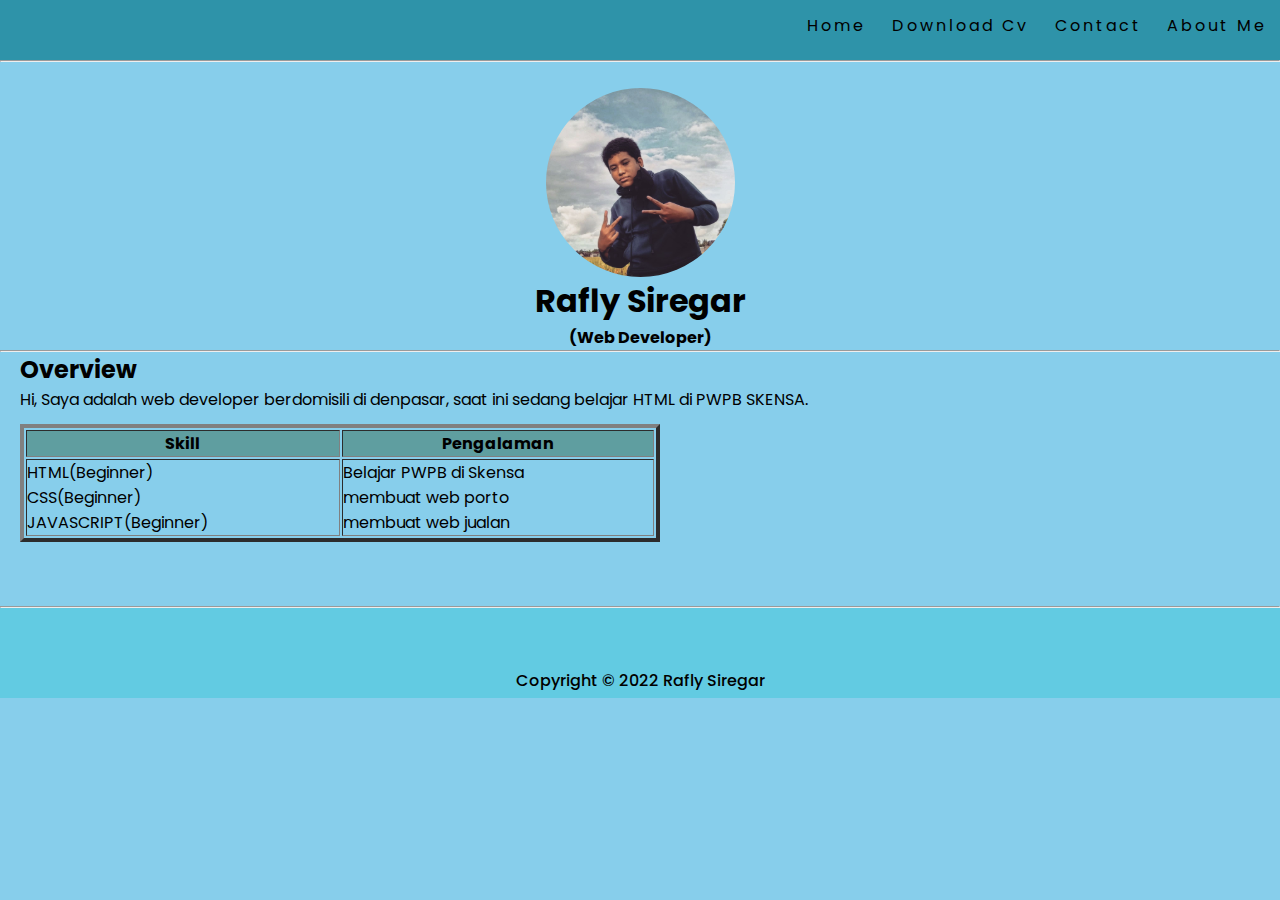
<file: index.html>
<!DOCTYPE html>
<html lang="en">
<head>
    <meta charset="UTF-8">
    <meta http-equiv="X-UA-Compatible" content="IE=edge">
    <meta name="viewport" content="width=device-width, initial-scale=1.0">
    <title>Home</title>
</head>
<link rel="stylesheet" href="css/rafly.css">
<body>
    <header>
        <div class="container">
            
            <a href="#">Home </a>
            <a href="source/cvRafly.pdf">Download Cv </a>
            <a href="index3.html">Contact </a>
             <a href="index4.html">About Me </a>
        </div>
    </header>
    
    <hr>
        <div class="fotodesk">
            <a href="https://instagram.com/raflysiregar._">
            <img class="gambar" src="source/Ellipse 1 (2).svg" alt="">
            </a>
            <h1>Rafly Siregar</h1>
            <p>(Web Developer)</p>
        </div>
    <hr>
            <div class="overview">
                <h2>Overview</h2>
                <p>Hi, Saya adalah web developer berdomisili di denpasar, saat ini sedang belajar HTML di PWPB SKENSA.</p>
            </div>
    
    
    <table border="4px" width="50%" class="tabel">
        <tr class="skill">
            <th>Skill</th>
            <th>Pengalaman</th> 
        </tr>
        <td>
        
            <ul class="pengalaman">
                <li>HTML(Beginner)</li>
                <li>CSS(Beginner)</li>
                <li>JAVASCRIPT(Beginner)</li>
            </ul>
        </td>
        <td>
            <ul class="pengalaman">
                <li>Belajar PWPB di Skensa</li>
                <li>membuat web porto</li>
                <li>membuat web jualan</li>
            </ul>
        
        </td>
     </table>
     <hr>
     <div class="kopikanan">
     <p>Copyright &copy; 2022 Rafly Siregar</p>
    </div>
</body>
</html>
</file>
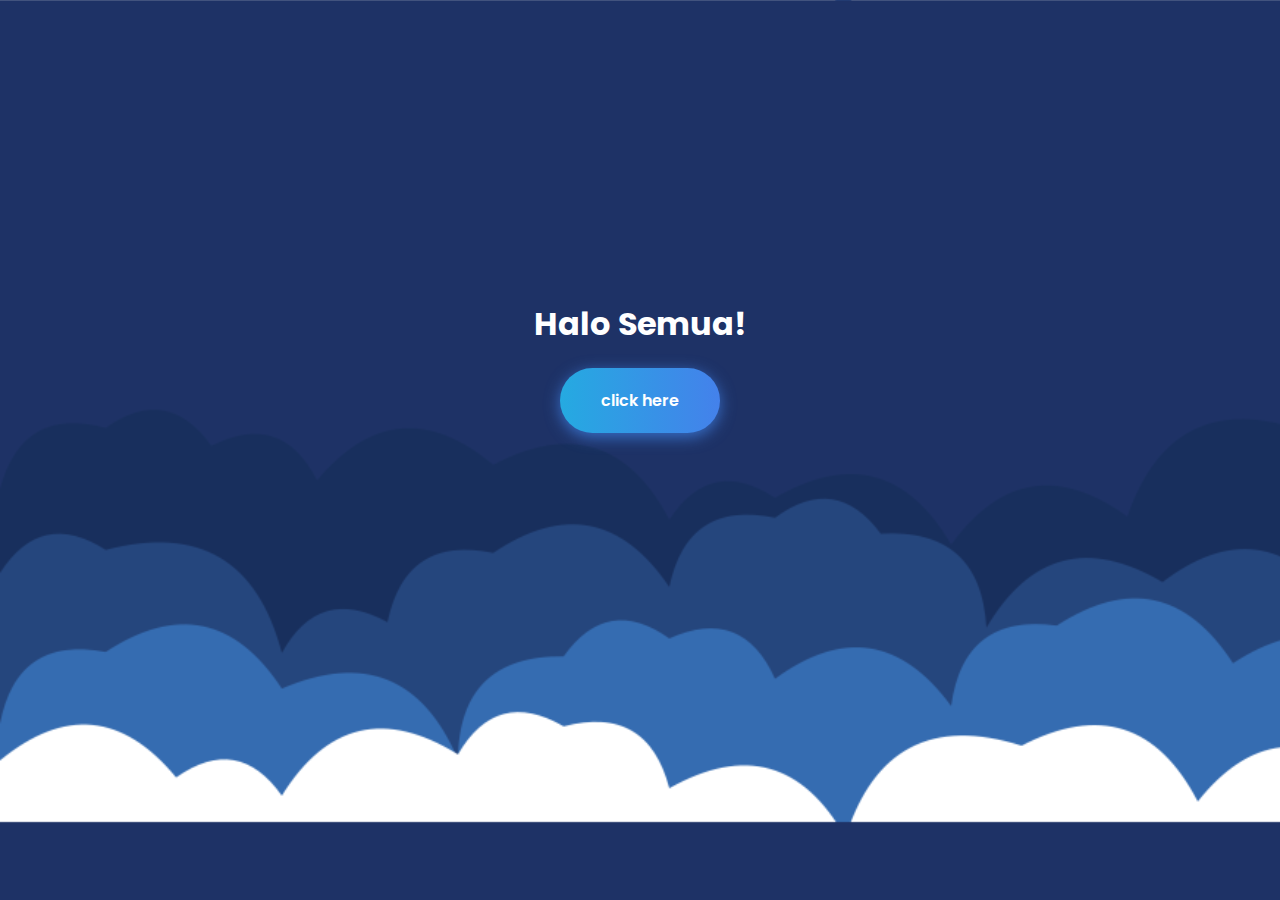
<file: cover.html>
<!DOCTYPE html>
<html lang="en">
<head>
    <meta charset="UTF-8">
    <meta http-equiv="X-UA-Compatible" content="IE=edge">
    <meta name="viewport" content="width=device-width, initial-scale=1.0">
    <title>Coverpage</title>
    <link rel="stylesheet" href="css/rafly.css">
</head>
<body style="background-image: url(css/Cloudy.png);  background-size: cover; height: 58vh;">
    <header>
    <div class="kaver">
    <h1 class="halo">Halo Semua!</h1>
     <a href="index.html"><button class="slemek">click here</button></a>
    </div>
    </header>
</body>
</html>
</file>
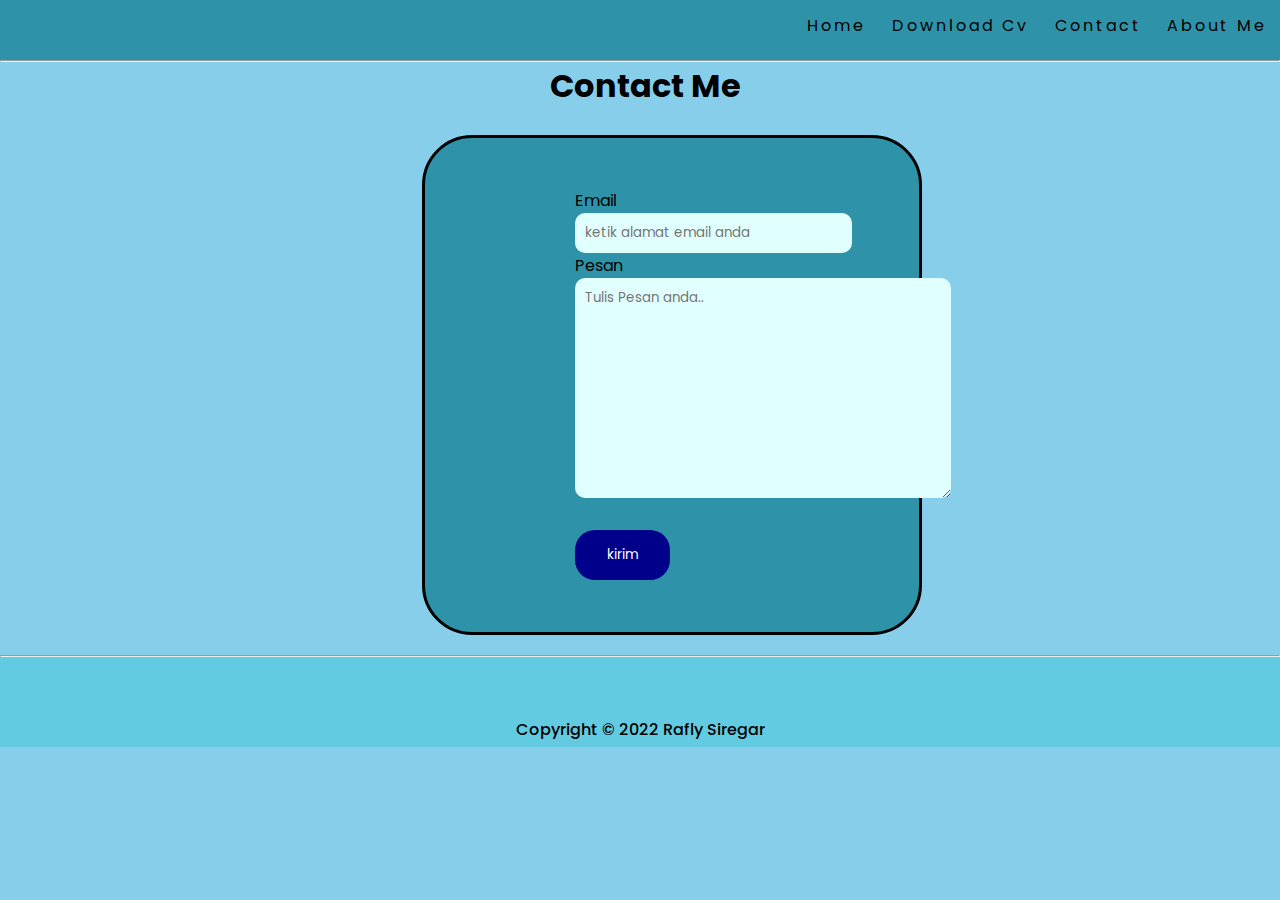
<file: index3.html>
<!DOCTYPE html>
<html lang="en">
<head>
    <meta charset="UTF-8">
    <meta http-equiv="X-UA-Compatible" content="IE=edge">
    <meta name="viewport" content="width=device-width, initial-scale=1.0">
    <title>Contact</title>
</head>
<link rel="stylesheet" href="css/rafly.css">
<body>
    <div class="container">
        <a href="index.html">Home </a>
        <a href="source/cvRafly.pdf">Download Cv </a>
        <a href="index3.html">Contact </a>
        <a href="index4.html">About Me </a>
    </div>

    <hr>
        <h1 class="kontak">Contact Me</h1>
        <br>
        <form>
            <div class="pembungkus">
                <div class="bungkus2">
            <Label for="Email">Email</Label> <br>
            <input type="text" name="Email" id="Email" placeholder="ketik alamat email anda"><br>
            <label for="Pesan">Pesan</label> <br>
            <textarea name="Pesan" cols="30" rows="10" placeholder="Tulis Pesan anda.."></textarea><br>
            <br> <button onclick="alert('pesan sudah terkirim')">kirim</button>
          </div>
        </div>
        </form>
    <hr>
        <p class="kopikanan2">Copyright &copy; 2022 Rafly Siregar</p>
</body>
</html>
</file>
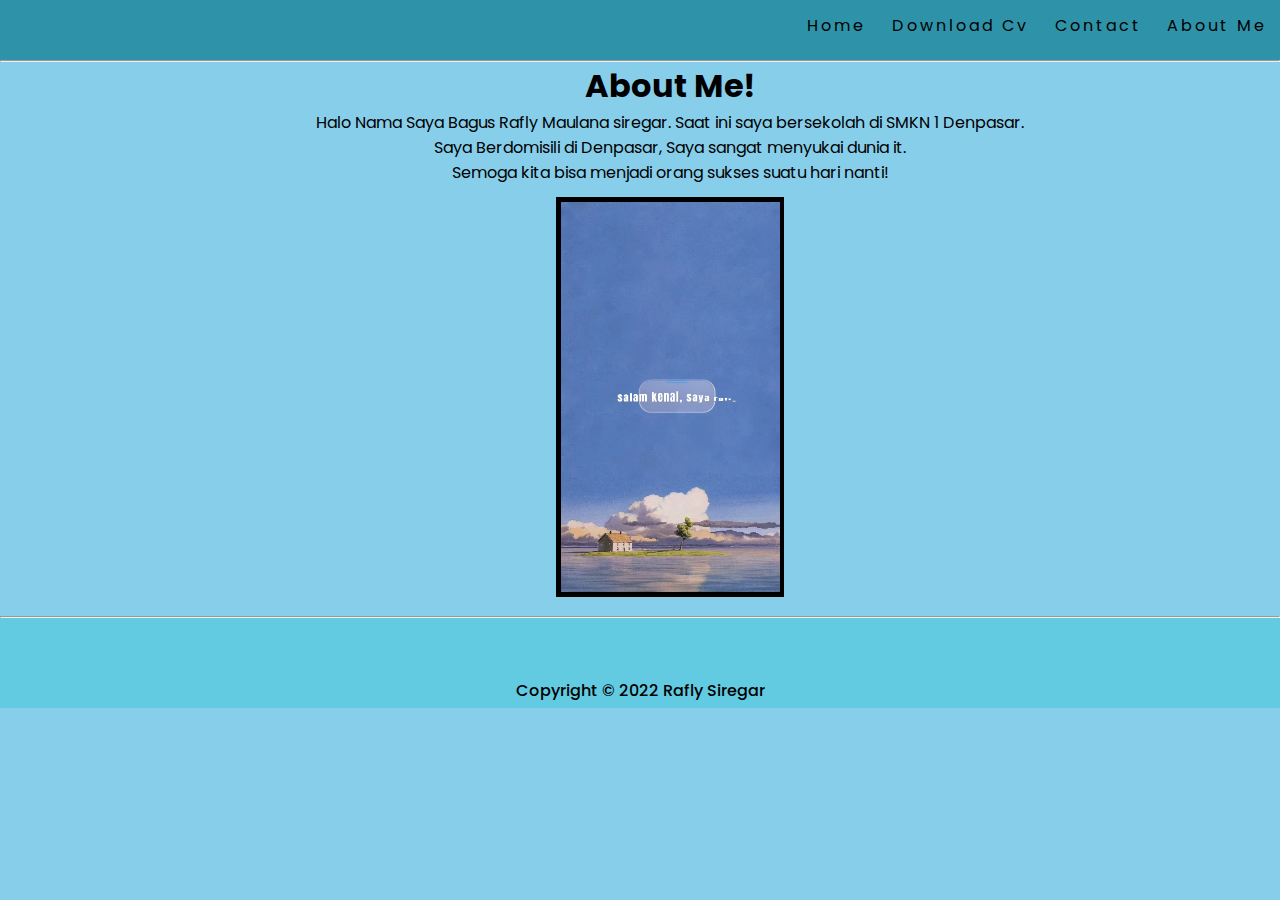
<file: index4.html>
<!DOCTYPE html>
<html lang="en">
<head>
    <meta charset="UTF-8">
    <meta http-equiv="X-UA-Compatible" content="IE=edge">
    <meta name="viewport" content="width=device-width, initial-scale=1.0">
    <title>About us</title>
</head>
<link rel="stylesheet" href="css/rafly.css">
<body>
    <div class="container">
        <a href="index.html">Home </a>
        <a href="source/cvRafly.pdf">Download Cv </a>
        <a href="index3.html">Contact </a>
        <a href="index4.html">About Me </a>
    </div>
   
    <hr>
    <div class="perkenalan">
        <h1>About Me!</h1>
        <p>Halo Nama Saya Bagus Rafly Maulana siregar. Saat ini saya bersekolah di SMKN 1 Denpasar.</p>
        <p>Saya Berdomisili di Denpasar, Saya sangat menyukai dunia it.</p>
        <P>Semoga kita bisa menjadi orang sukses suatu hari nanti!</P>
    
    
    <video class="vid" autoplay muted height="400px" width="700px">
        <source src="source/videoperkenalan.mp4"></video>
    </div>
    <hr>
        <p class="kopikanan3">Copyright &copy; 2022 Rafly Siregar</p>

</body>
</html>
</file>
<file: css/rafly.css>
@import url('https://fonts.googleapis.com/css2?family=Poppins:wght@400;500;700&display=swap');

* {
    margin: 0;
    padding: 0;
    box-sizing: border-box;
    font-family: 'Poppins';
}

body{
    background-color: skyblue;
}
.halo {
    color: #fff;
}
.slemek {
    width: 160px;
    font-size: 16px;
    font-weight: 600;
    color: #fff;
    cursor: pointer;
    margin: 20px;
    height: 65px;
    text-align:center;
    border: none;
    background-size: 300% 100%;
    border-radius: 50px;
    -o-transition: all .4s ease-in-out;
    -webkit-transition: all .4s ease-in-out;
    transition: all .4s ease-in-out;
  }
  
.slemek:hover {
    background-position: 100% 0;
    -o-transition: all .4s ease-in-out;
    -webkit-transition: all .4s ease-in-out;
    transition: all .4s ease-in-out;
  }
  
.slemek:focus {
    outline: none;
  }
  
.slemek {
    background-image: linear-gradient(
      to right,
      #25aae1,
      #4481eb,
      #04befe,
      #3f86ed
    );
    box-shadow: 0 4px 15px 0 rgba(65, 132, 234, 0.75);
  }
.kaver {
    margin-top: 300px;
    align-items: center;
    text-align: center;
}
.container {
    display: flex;
    justify-content: flex-end   ;
    width: 100%;
    height: 60px;
    background-color: #2E93A9;

}
.container a {
    text-decoration: none;
    color: black;
    letter-spacing: 3px;
    padding: 1%;
    display: inline-block;
}
.container a:hover{
    background-color: white;
    color: darkgray;
    transition: 0.2s;
}
.gambar  {
    cursor: pointer;
    padding-top: 2%;
    display: block;
    margin-left: auto;
    margin-right: auto;
}
.gambar:hover {
    filter: drop-shadow(0 0 30px #333);
    transition: 0.2s;
}
.fotodesk h1 {
    display: block;
    text-align: center;
}
.fotodesk p {
    text-align: center;
    font-weight: 700;
}
.fotodesk h1:hover {
    color: darkgray;
    transition: 0.2s;
}

.overview{
    margin-left: 20px;
}


.skill {
    background-color: cadetblue;
}
.tabel {
    margin-top: 1%;
    margin-bottom: 5%;
    margin-left: 20px
}

.tabel:hover{
    filter: drop-shadow(0 0 10px #333);
}
ul.pengalaman{
    list-style: none;
    text-decoration: none;
}

.kopikanan {
    width: 100%;
    height: 90px;
    padding-top: 60px;
    background-color: #62CBE2;
    text-align: center;
    font-weight: 500;
}

form input, textarea{
    border-radius: 10px;
    border: none;
    background-color: lightcyan;
    padding: 10px;
}
form {
    margin-left: 33%;
}
.kontak {
    margin-left: 43%;
}
.pembungkus {
    margin-bottom: 20px;
    width: 500px;
    height: 500px;
    position: relative;
    background-color: #2E93A9;
    border-radius: 50px;
    border: 3px solid black;
}
.bungkus2 {
    align-items: center;
    margin: auto;
    position: absolute;
    left: 150px;
    top: 50px;
}

button {
    cursor: pointer;
    margin-bottom: 9%;
    background-color: darkblue ;
    border: none;
    color: white;
    text-decoration: none;
    padding: 15px 32px;
    border-radius: 20px;
}
button:hover{
    color: black;

}
.kopikanan2 {
    width: 100%;
    height: 90px;
    padding-top: 60px;
    background-color: #62CBE2;
    text-align: center;
    font-weight: 500;
    
}
.perkenalan {
    text-align: center;
    margin-left: 60px;
    
}
.kopikanan3 {
    width: 100%;
    height: 90px;
    padding-top: 60px;
    background-color: #62CBE2;
    text-align: center;
    font-weight: 500;
}
.vid {
    margin-bottom: 1%;
    margin-top: 1%;
    text-align: center;
    border : 5px solid black;
    width: fit-content;
    
}

/*mobile responsive*/ 

@media screen and (max-width: 600px) {

    .container {
        font-size: 13px;
        text-align: center;
        justify-content: space-between;
        align-items: center;
        padding: 0 5px;
        
    }
    .overview {
        font-size: 14px;
    }
    .tabel {
        width: 90%;
        font-size: 14px;
        margin-bottom: 40px;
    }
    
    form{
        width: 100px;
    }
    .kontak {
        margin-left: 25%;
    }

    .pembungkus {
        width: 250%;
        right: 50px;
    }
     
    .bungkus2 {
        align-items: center;
        margin: auto;
        position: absolute;
        left: 10px;
        top: 50px;
    }
    .perkenalan {
        font-size: 15px;
        justify-content: center;
        margin-right: 19px;
        text-align: left;
    }
     form input, textarea{
        width: 90%;
    }
    .kopikanan2 {
        height: 100px;
    }
}
</file>
